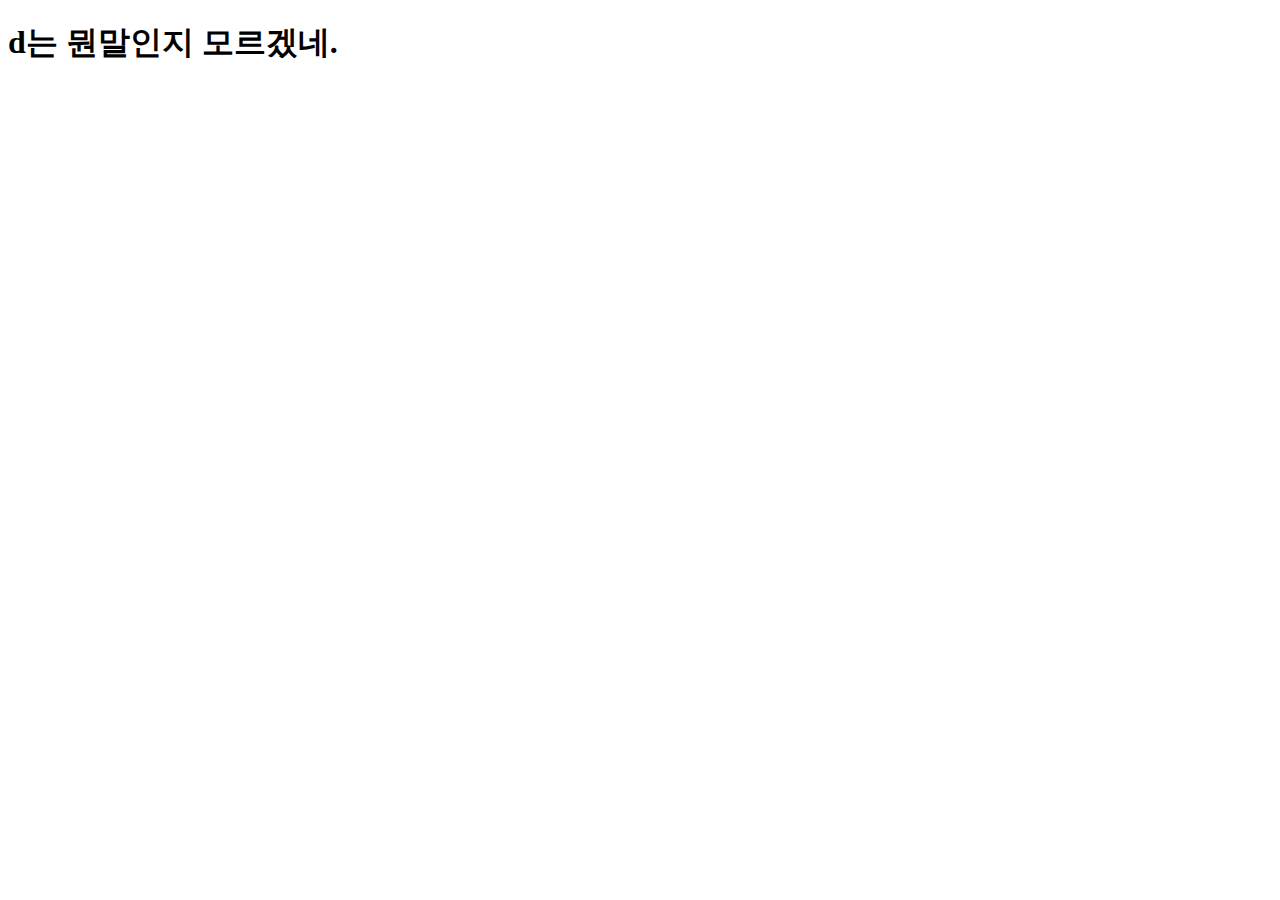
<file: d/index.html>
<!DOCTYPE html>
<html lang="ko">
  <head>
    <meta charset="UTF-8" />
    <meta name="viewport" content="width=device-width, initial-scale=1.0" />
    <title>d</title>
    <script></script>
  </head>
  <body>
    <h1>d는 뭔말인지 모르겠네.</h1>
  </body>
</html>
</file>
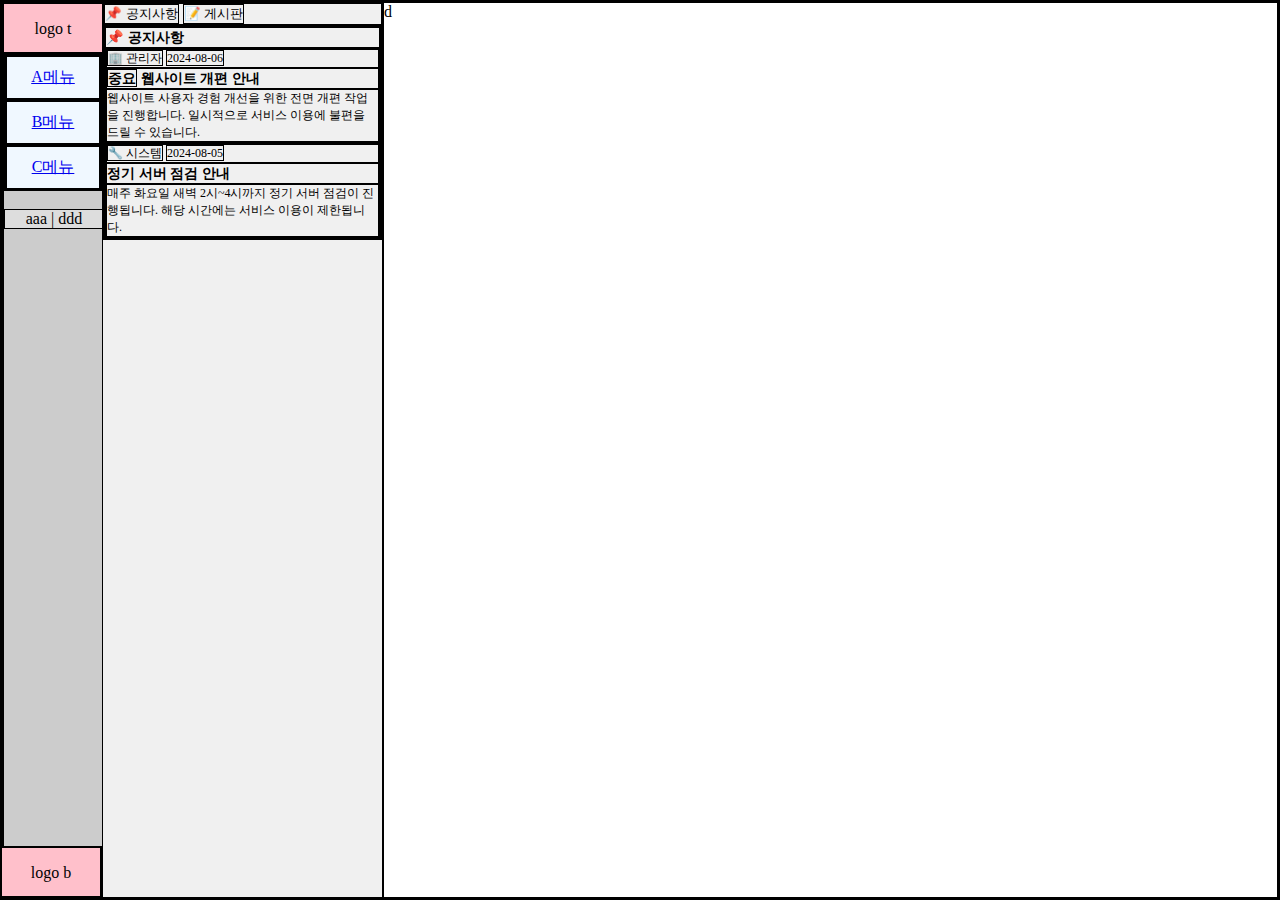
<file: e/index.html>
<!DOCTYPE html>
<html lang="ko">
  <head>
    <meta charset="UTF-8" />
    <meta name="viewport" content="width=device-width, initial-scale=1.0" />
    <title>e</title>
    <style>
      * {
        border: 1px solid #000;
        box-sizing: border-box;
        margin: 0;
        padding: 0;
      }
      html {
        height: 100%;
      }
      body {
        display: flex;
        flex-direction: row;
        height: 100%;
      }
      .left {
        width: 100px;
        height: 100%;
        background-color: #f0f0f0;
        display: flex;
        flex-direction: column;
      }
      .logo-top {
        width: 100px;
        height: 50px;
        background-color: pink;
        text-align: center;
        line-height: 50px;
      }
      .menu-section {
        width: 100px;
        height: 100%;
        background-color: #ccc;
        align-items: right;
      }

      .link {
        width: 100px;
        background-color: #ddd;
        text-align: center;
        align-self: stretch;
      }

      .center {
        width: 400px;
        height: 100%;
        background-color: #f0f0f0;
      }
      .right {
        width: 100%;
      }

      .logo-bottom {
        align-self: flex-end;
        width: 100px;
        height: 50px;
        text-align: center;
        line-height: 50px;
        background-color: pink;
      }

      .menu-section a {
        display: block;
        width: 100%;
        text-align: center;
        background-color: aliceblue;
        padding: 10px;
      }

      .subMenu {
        display: none;
      }
      .subMenu a {
        background-color: deepskyblue;
      }

      .subMenu li:hover a {
        color: lightpink;
        background-color: deeppink;
        font-weight: 600;
      }

      .menu:hover > a {
        color: yellow;
        background-color: blue;
      }
      .wrap {
    width: 1000px;
    height: 650px;
    display: flex;
}

header {
    width: 200px;
    height: 650px;
    background-color: rgb(247, 243, 179);
}

.logo {
    width: 200px;
    height: 60px;
    border: 1px solid red;
}

.nav {
    width: 200px;
    height: 60px;
    border: 1px solid red;
}

/* .nav>ul {
    padding-left: 14px;
} */

.nav a {
    display: block;
    width: 100%;
    text-align: center;
    background-color: aliceblue;
    padding: 10px;
}

.subMenu {
    display: none;
}
.subMenu a {
    background-color: deepskyblue;
}

.subMenu li:hover a {
    color: lightpink;
    background-color: deeppink;
    font-weight: 600;
}

.menu:hover>a {
    color: yellow;
    background-color: blue;
}

.main {
    width: 800px;
    height: 650px;
    background-color: rgb(251, 245, 72);
}

.slideContent {
    height: 350px;
    background-color: aquamarine;
}

.content {
    height: 200px;
    background-color: aqua;

    display: flex;
}

.con1 {
    width: 33.33%;
    border: 3px dotted red;
}

.con2 {
    width: 33.33%;
    border: 3px solid red;
}

.con3 {
    width: 33.33%;
    border: 3px dotted red;
}

footer {
    height: 100px;
    background-color: rgb(98, 209, 172);

    display: flex;
    align-items: center;
}

.f1 {
    width: 620px;
    height: 100px;
    border: 3px dotted red;
}

.f_right {
    width: 180px;
    height: 100px;
}

.f2 {
    height: 50%;
    border: 3px dotted blue;
}

.f3 {
    height: 50%;
    border: 3px dotted blue;
}

.content-area{
  font-size: 12px;
}
    </style>
  </head>
  <body>
    <div class="left">
      <div class="logo-top">logo t</div>
      <div class="menu-section">
        <ul>
          <li class="menu">
            <a href="#">A메뉴</a>
            <ul class="subMenu">
              <li><a href="#">A1서브</a></li>
              <li><a href="#">A2서브</a></li>
              <li><a href="#">A3서브</a></li>
            </ul>
          </li>
          <li class="menu">
            <a href="#">B메뉴</a>
            <ul class="subMenu">
              <li><a href="#">B1서브</a></li>
              <li><a href="#">B2서브</a></li>
              <li><a href="#">B3서브</a></li>
              <li><a href="#">B4서브</a></li>
              <li><a href="#">B5서브</a></li>
            </ul>
          </li>
          <li class="menu">
            <a href="#">C메뉴</a>
            <ul class="subMenu">
              <li><a href="#">C1서브</a></li>
              <li><a href="#">C2서브</a></li>
              <li><a href="#">C3서브</a></li>
            </ul>
          </li>
        </ul>
        <br />
        <div class="link">aaa | ddd</div>
      </div>
      <div class="logo-bottom">logo b</div>
    </div>
    <div class="center">
       <div class="tab-container">
        <button class="tab-button active" onclick="showTab('notice')">
          📌 공지사항
        </button>
        <button class="tab-button" onclick="showTab('board')">📝 게시판</button>
      </div>
      <div class="content-area">
            <!-- 공지사항 탭 -->
            <div id="notice-tab" class="tab-content active">
                <h3>📌 공지사항</h3>
                
                <div class="notice-item">
                    <div class="meta">
                        <span>🏢 관리자</span>
                        <span>2024-08-06</span>
                    </div>
                    <h3><span class="badge">중요</span> 웹사이트 개편 안내</h3>
                    <p>웹사이트 사용자 경험 개선을 위한 전면 개편 작업을 진행합니다. 일시적으로 서비스 이용에 불편을 드릴 수 있습니다.</p>
                </div>

                <div class="notice-item">
                    <div class="meta">
                        <span>🔧 시스템</span>
                        <span>2024-08-05</span>
                    </div>
                    <h3>정기 서버 점검 안내</h3>
                    <p>매주 화요일 새벽 2시~4시까지 정기 서버 점검이 진행됩니다. 해당 시간에는 서비스 이용이 제한됩니다.</p>
                </div>

            </div>

            <!-- 게시판 탭 -->
            <div id="board-tab" class="tab-content">
                <h3>📝 자유게시판</h3>
                
                <div class="board-list">
                    <div class="board-header">
                        <div>제목</div>
                        <div>작성자</div>
                        <div>조회수</div>
                        <div>작성일</div>
                    </div>
                    
                    <div class="board-item">
                        <div class="board-title">🔥 웹 개발 초보자를 위한 팁 공유합니다</div>
                        <div class="board-author">김개발</div>
                        <div class="board-views">245</div>
                        <div class="board-date">08-06</div>
                    </div>
                    
                    <div class="board-item">
                        <div class="board-title">HTML/CSS 질문이 있어요!</div>
                        <div class="board-author">이학습</div>
                        <div class="board-views">89</div>
                        <div class="board-date">08-06</div>
                    </div>

                    
                    
                </div>
            </div>
        </div>
    </div>
    </div>
    <div class="right">d</div>
    <script src="../js/jquery-3.7.1.min.js"></script>

    <script>
      document.getElementById("notice-tab").style.display = "block";
      document.getElementById("board-tab").style.display = "none";
      $(".menu").hover(
        function () {
          // over
          $(this).find(".subMenu").stop().slideDown();
        },
        function () {
          // out
          $(".subMenu").stop().slideUp();
        }
      );

      function showTab(tabName) {
        // 모든 탭 버튼에서 active 클래스 제거
        const tabButtons = document.querySelectorAll(".tab-button");
        tabButtons.forEach((button) => {
          button.classList.remove("active");
        });

        if(tabName === 'notice') {
        //   $("#box1").show();
        // $("#box2").hide();
          document.getElementById("notice-tab").style.display = "block";
          document.getElementById("board-tab").style.display = "none";
          // document.querySelector('.notice-tab').classList.add("active");  
        } else {
          document.getElementById("board-tab").style.display = "block";
          document.getElementById("notice-tab").style.display = "none";
          // document.querySelector('.board-tab').classList.add("active");  
        }

        // 모든 탭 콘텐츠 숨기기
        const tabContents = document.querySelectorAll(".tab-content");
        tabContents.forEach((content) => {
          content.classList.remove("active");
        });

        // 클릭된 탭 버튼에 active 클래스 추가
        event.target.classList.add("active");

        // 해당 탭 콘텐츠 표시
        document.getElementById(tabName + "-tab").classList.add("active");

        // 클릭 효과 애니메이션
         event.target.style.transform = "scale(0.95)";
        // setTimeout(() => {
        //   event.target.style.transform = "";
        // }, 150);

        // console.log(`${tabName} 탭이 활성화되었습니다!`);
      }

      // 키보드 단축키 (탭 전환)
        document.addEventListener('keydown', function(e) {
            if (e.ctrlKey) {
              alert('1');
                if (e.key === '1') {
                    e.preventDefault();
                    document.querySelector('.tab-button').click();
                } else if (e.key === '2') {
                    e.preventDefault();
                    document.querySelectorAll('.tab-button')[1].click();
                }
            }
        });
    </script>
  </body>
</html>
</file>
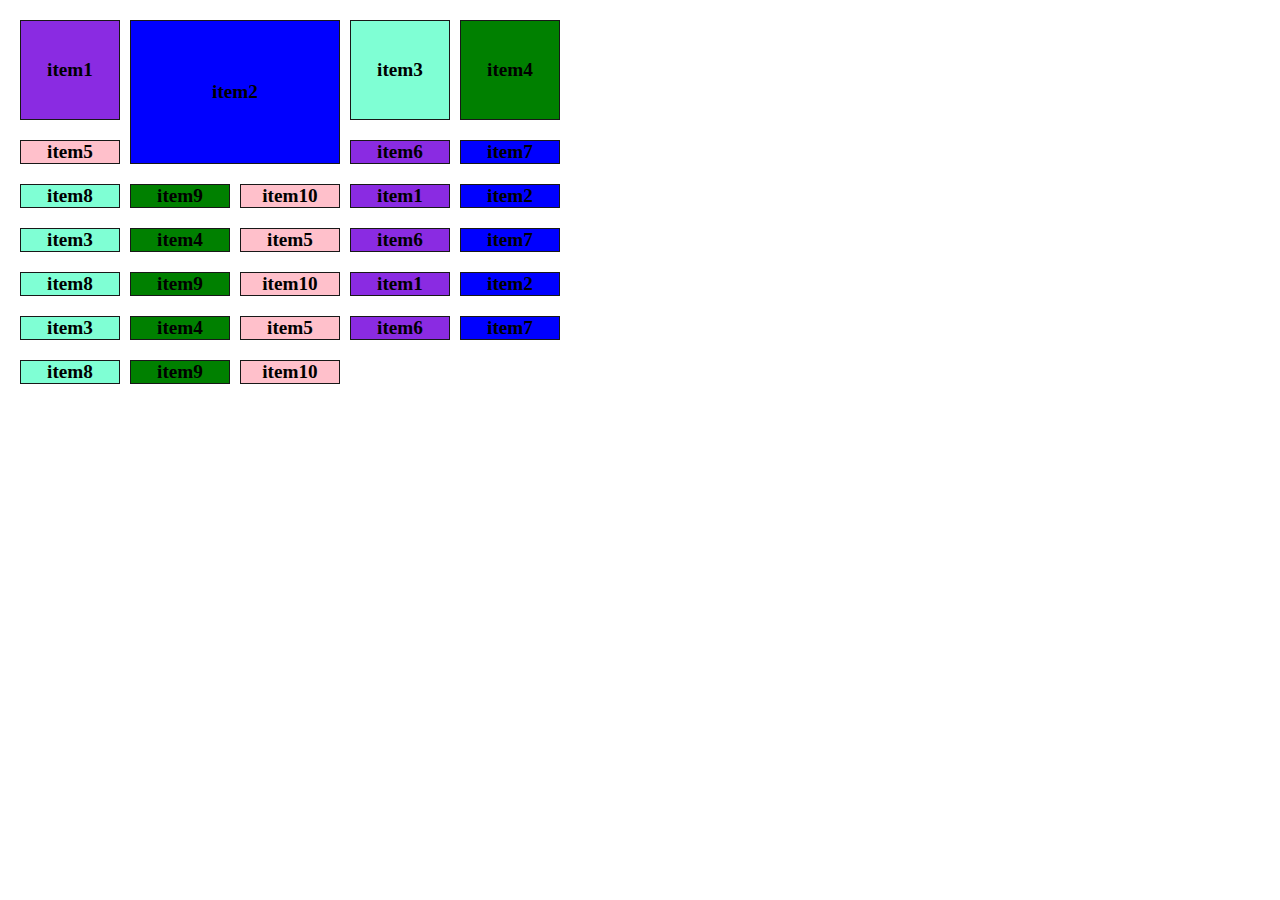
<file: a_grid/indexl.html>
<!DOCTYPE html>
<html lang="ko">
    <meta charset="UTF-8">
    <meta name="viewport" content="width=device-width, initial-scale=1.0">
    <title>A-Grid</title>
    <style>
        
    </style>
    <link rel="stylesheet" href="./css/grid.css">
    </head>

    <body>
        <div class="container">
            <div class="item color1">item1</div>
            <div class="item item2 color2">item2</div>
            <div class="item color3">item3</div>
            <div class="item color4">item4</div>
            <div class="item color5">item5</div>
            <div class="item color1">item6</div>
            <div class="item color2">item7</div>
            <div class="item color3">item8</div>
            <div class="item color4">item9</div>
            <div class="item color5">item10</div>

            <div class="item color1">item1</div>
            <div class="item color2">item2</div>
            <div class="item color3">item3</div>
            <div class="item color4">item4</div>
            <div class="item color5">item5</div>
            <div class="item color1">item6</div>
            <div class="item color2">item7</div>
            <div class="item color3">item8</div>
            <div class="item color4">item9</div>
            <div class="item color5">item10</div>

            <div class="item color1">item1</div>
            <div class="item color2">item2</div>
            <div class="item color3">item3</div>
            <div class="item color4">item4</div>
            <div class="item color5">item5</div>
            <div class="item color1">item6</div>
            <div class="item color2">item7</div>
            <div class="item color3">item8</div>
            <div class="item color4">item9</div>
            <div class="item color5">item10</div>

        </div>



    </body>

</html>
</file>
<file: a_grid/css/grid.css>
* {
    box-sizing: border-box;
}

body {
    width: 100vw;
    height: 100vh;
    margin: 0px;
    padding: 0px;
}

.item {
    display: flex;
    justify-content: center;
    align-items: center;
    border: 1px solid #181818;
    font-size: 1.2rem;
    font-weight: bold;
}

.color1 {
    background-color: blueviolet;
}

.color2 {
    background-color: blue
}

.color3 {
    background-color: aquamarine;
}

.color4 {
    background-color: green;
}

.color5 {
    background-color: pink
}

.container {


    display: grid;

    grid-template-columns: 100px 100px 100px 100px 100px;
    /* grid-template-columns: repeat(5, 100px); */
    /* grid-template-columns: repeat(5, 10%); */
    /* grid-template-columns: 1fr 2fr 1fr; */
    /* grid-template-columns: (5, 100px); */

    /* grid-template-rows: 100px 300px 50px 50px; */
    /* grid-template-rows: 100px 300px repeat(2, 50px); */
    /* grid-auto-rows: 100px; */
    grid-template-rows: 100px;

    grid-column-gap: 10px;
    grid-row-gap: 20px;
    padding: 20px;

}

.item2{
    /* grid-column-start: 2;
    grid-column-end: 4; */
    /* grid-column: 2 / 4; */

    grid-column: 2/ span 2;

    /* grid-row-start: 1;
    grid-row-end: 3; */
    /* grid-row: 1/3; */
    grid-row : 1 / span3;
}
</file>
